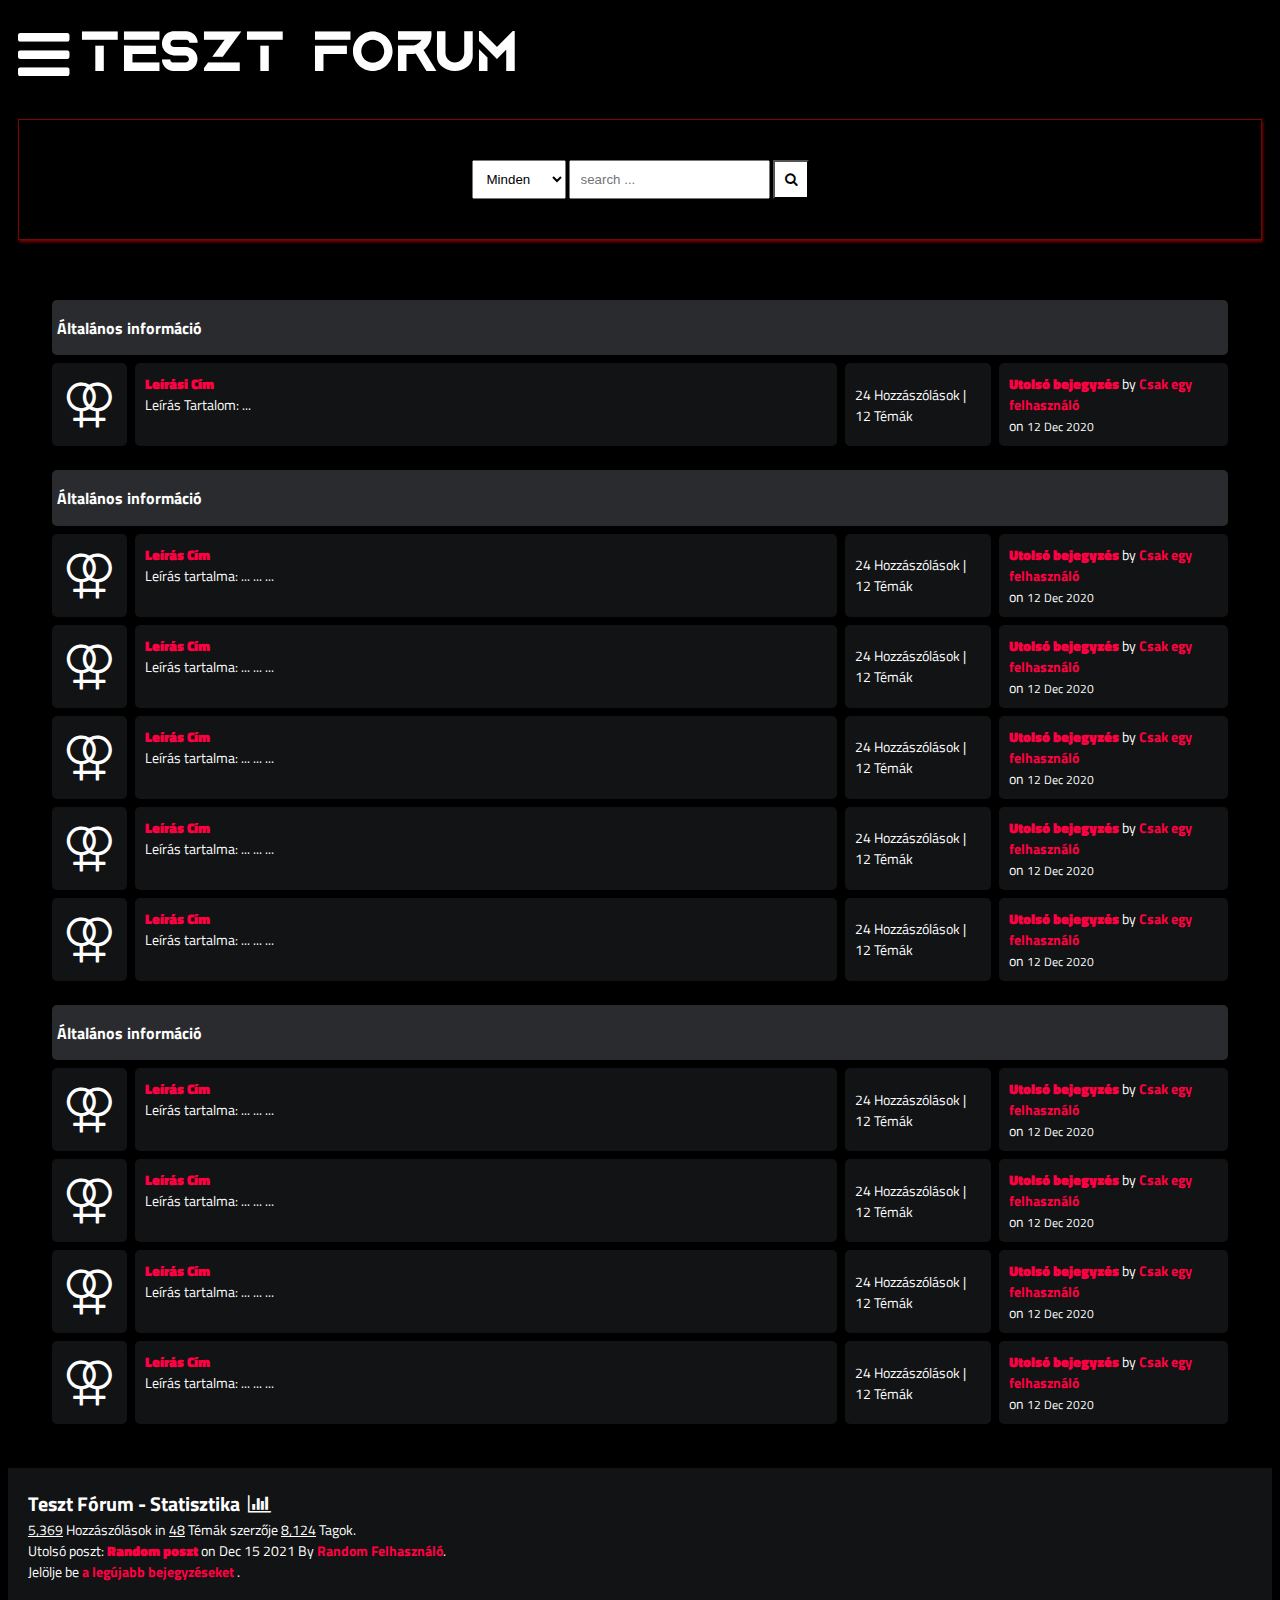
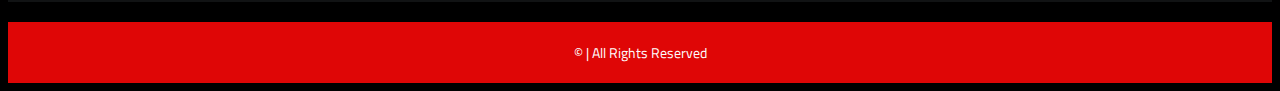
<file: index.html>
<!DOCTYPE html>
<html lang="hun">
<head>
    <meta charset="UTF-8">
    <meta name="viewport" content="width=device-width, initial-scale=1.0">
    <title>Fórum</title>
    <link rel="stylesheet" href="style.css">
    <link rel="stylesheet" href="https://cdnjs.cloudflare.com/ajax/libs/font-awesome/4.7.0/css/font-awesome.min.css">
    <link rel="preconnect" href="https://fonts.gstatic.com">
    <link href="https://fonts.googleapis.com/css2?family=Titillium+Web:ital@1&display=swap" rel="stylesheet">
</head>

<body>
    <header>
        <!--NavBar Section-->
        <div class="navbar">
            <nav class="navigation hide" id="navigation">
                <span class="close-icon" id="close-icon" onclick="showIconBar()"><i class="fa fa-close"></i></span>
                <ul class="nav-list">
                    <li class="nav-item"><a href="index.html">Főoldal</a></li>
                    <li class="nav-item"><a href="forums.html">Fórumok</a></li>
                    <li class="nav-item"><a href="posts.html">Hozzászólások</a></li>
                    <li class="nav-item"><a href="detail.html">Részletek</a></li>
                </ul>
            </nav>
            <a class="bar-icon" id="iconBar" onclick="hideIconBar()"><i class="fa fa-bars"></i></a>
            <div class="brand">Teszt Fórum</div>
        </div>
        <!--SearchBox Section-->
        <div class="search-box">
            <div>
                <select name="" id="">
                    <option value="Everything">Minden</option>
                    <option value="Titles">Címek</option>
                    <option value="Descriptions">Leírások</option>
                </select>
                <input type="text" name="q" placeholder="search ...">
                <button><i class="fa fa-search"></i></button>
            </div>
        </div>
    </header>
    <div class="container">
        <div class="subforum">
            <div class="subforum-title">
                <h1>Általános információ</h1>
            </div>
            <div class="subforum-row">
                <div class="subforum-icon subforum-column center">
                    <i class="fa fa-venus-double"></i>
                </div>
                <div class="subforum-description subforum-column">
                    <h4><a href="#">Leírási Cím</a></h4>
                    <p>Leírás Tartalom: ...</p>
                </div>
                <div class="subforum-stats subforum-column center">
                    <span>24 Hozzászólások | 12 Témák</span>
                </div>
                <div class="subforum-info subforum-column">
                    <b><a href="">Utolsó bejegyzés</a></b> by <a href="">Csak egy felhasználó</a> 
                    <br>on <small>12 Dec 2020</small>
                </div>
            </div>
        </div>
        <!--More-->
        
        <div class="subforum">
            <div class="subforum-title">
                <h1>Általános információ</h1>
            </div>
            <div class="subforum-row">
                <div class="subforum-icon subforum-column center">
                    <i class="fa fa-venus-double"></i>
                </div>
                <div class="subforum-description subforum-column">
                    <h4><a href="#">Leírás Cím</a></h4>
                    <p>Leírás tartalma: ... ... ...</p>
                </div>
                <div class="subforum-stats subforum-column center">
                    <span>24 Hozzászólások | 12 Témák</span>
                </div>
                <div class="subforum-info subforum-column">
                    <b><a href="">Utolsó bejegyzés</a></b> by <a href="">Csak egy felhasználó</a> 
                    <br>on <small>12 Dec 2020</small>
                </div>
            </div>
            <hr class="subforum-devider">
            <div class="subforum-row">
                <div class="subforum-icon subforum-column center">
                    <i class="fa fa-venus-double"></i>
                </div>
                <div class="subforum-description subforum-column">
                    <h4><a href="#">Leírás Cím</a></h4>
                    <p>Leírás tartalma: ... ... ...</p>
                </div>
                <div class="subforum-stats subforum-column center">
                    <span>24 Hozzászólások | 12 Témák</span>
                </div>
                <div class="subforum-info subforum-column">
                    <b><a href="">Utolsó bejegyzés</a></b> by <a href="">Csak egy felhasználó</a> 
                    <br>on <small>12 Dec 2020</small>
                </div>
            </div>
            <hr class="subforum-devider">
            <div class="subforum-row">
                <div class="subforum-icon subforum-column center">
                    <i class="fa fa-venus-double"></i>
                </div>
                <div class="subforum-description subforum-column">
                    <h4><a href="#">Leírás Cím</a></h4>
                    <p>Leírás tartalma: ... ... ...</p>
                </div>
                <div class="subforum-stats subforum-column center">
                    <span>24 Hozzászólások | 12 Témák</span>
                </div>
                <div class="subforum-info subforum-column">
                    <b><a href="">Utolsó bejegyzés</a></b> by <a href="">Csak egy felhasználó</a> 
                    <br>on <small>12 Dec 2020</small>
                </div>
            </div>
            <hr class="subforum-devider">
            <div class="subforum-row">
                <div class="subforum-icon subforum-column center">
                    <i class="fa fa-venus-double"></i>
                </div>
                <div class="subforum-description subforum-column">
                    <h4><a href="#">Leírás Cím</a></h4>
                    <p>Leírás tartalma: ... ... ...</p>
                </div>
                <div class="subforum-stats subforum-column center">
                    <span>24 Hozzászólások | 12 Témák</span>
                </div>
                <div class="subforum-info subforum-column">
                    <b><a href="">Utolsó bejegyzés</a></b> by <a href="">Csak egy felhasználó</a> 
                    <br>on <small>12 Dec 2020</small>
                </div>
            </div>
            <hr class="subforum-devider">
            <div class="subforum-row">
                <div class="subforum-icon subforum-column center">
                    <i class="fa fa-venus-double"></i>
                </div>
                <div class="subforum-description subforum-column">
                    <h4><a href="#">Leírás Cím</a></h4>
                    <p>Leírás tartalma: ... ... ...</p>
                </div>
                <div class="subforum-stats subforum-column center">
                    <span>24 Hozzászólások | 12 Témák</span>
                </div>
                <div class="subforum-info subforum-column">
                    <b><a href="">Utolsó bejegyzés</a></b> by <a href="">Csak egy felhasználó</a> 
                    <br>on <small>12 Dec 2020</small>
                </div>
            </div>
        </div>
        
        <div class="subforum">
            <div class="subforum-title">
                <h1>Általános információ</h1>
            </div>
            <div class="subforum-row">
                <div class="subforum-icon subforum-column center">
                    <i class="fa fa-venus-double"></i>
                </div>
                <div class="subforum-description subforum-column">
                    <h4><a href="#">Leírás Cím</a></h4>
                    <p>Leírás tartalma: ... ... ...</p>
                </div>
                <div class="subforum-stats subforum-column center">
                    <span>24 Hozzászólások | 12 Témák</span>
                </div>
                <div class="subforum-info subforum-column">
                    <b><a href="">Utolsó bejegyzés</a></b> by <a href="">Csak egy felhasználó</a> 
                    <br>on <small>12 Dec 2020</small>
                </div>
            </div>
            <hr class="subforum-devider">
            <div class="subforum-row">
                <div class="subforum-icon subforum-column center">
                    <i class="fa fa-venus-double"></i>
                </div>
                <div class="subforum-description subforum-column">
                    <h4><a href="#">Leírás Cím</a></h4>
                    <p>Leírás tartalma: ... ... ...</p>
                </div>
                <div class="subforum-stats subforum-column center">
                    <span>24 Hozzászólások | 12 Témák</span>
                </div>
                <div class="subforum-info subforum-column">
                    <b><a href="">Utolsó bejegyzés</a></b> by <a href="">Csak egy felhasználó</a> 
                    <br>on <small>12 Dec 2020</small>
                </div>
            </div>
            <hr class="subforum-devider">
            <div class="subforum-row">
                <div class="subforum-icon subforum-column center">
                    <i class="fa fa-venus-double"></i>
                </div>
                <div class="subforum-description subforum-column">
                    <h4><a href="#">Leírás Cím</a></h4>
                    <p>Leírás tartalma: ... ... ...</p>
                </div>
                <div class="subforum-stats subforum-column center">
                    <span>24 Hozzászólások | 12 Témák</span>
                </div>
                <div class="subforum-info subforum-column">
                    <b><a href="">Utolsó bejegyzés</a></b> by <a href="">Csak egy felhasználó</a> 
                    <br>on <small>12 Dec 2020</small>
                </div>
            </div>
            <hr class="subforum-devider">
            <div class="subforum-row">
                <div class="subforum-icon subforum-column center">
                    <i class="fa fa-venus-double"></i>
                </div>
                <div class="subforum-description subforum-column">
                    <h4><a href="#">Leírás Cím</a></h4>
                    <p>Leírás tartalma: ... ... ...</p>
                </div>
                <div class="subforum-stats subforum-column center">
                    <span>24 Hozzászólások | 12 Témák</span>
                </div>
                <div class="subforum-info subforum-column">
                    <b><a href="">Utolsó bejegyzés</a></b> by <a href="">Csak egy felhasználó</a> 
                    <br>on <small>12 Dec 2020</small>
                </div>
            </div>

           
        </div>
        <!---->
    </div>

    <!-- Forum Info -->
    <div class="forum-info">
        <div class="chart">
            Teszt Fórum - Statisztika &nbsp;<i class="fa fa-bar-chart"></i>
        </div>
        <span><u>5,369</u> Hozzászólások in <u>48</u> Témák szerzője <u>8,124</u> Tagok.</span><br>
        <span>Utolsó poszt: <b><a href="">Random poszt</a></b> on Dec 15 2021 By <a href="">Random Felhasználó</a></span>.<br>
        <span>Jelölje be <a href="">a legújabb bejegyzéseket</a> .</span><br>
    </div>

    <footer>
        <span>&copy;   | All Rights Reserved</span>
    </footer>
    <script src="main.js"></script>
</body>
</html>
</file>
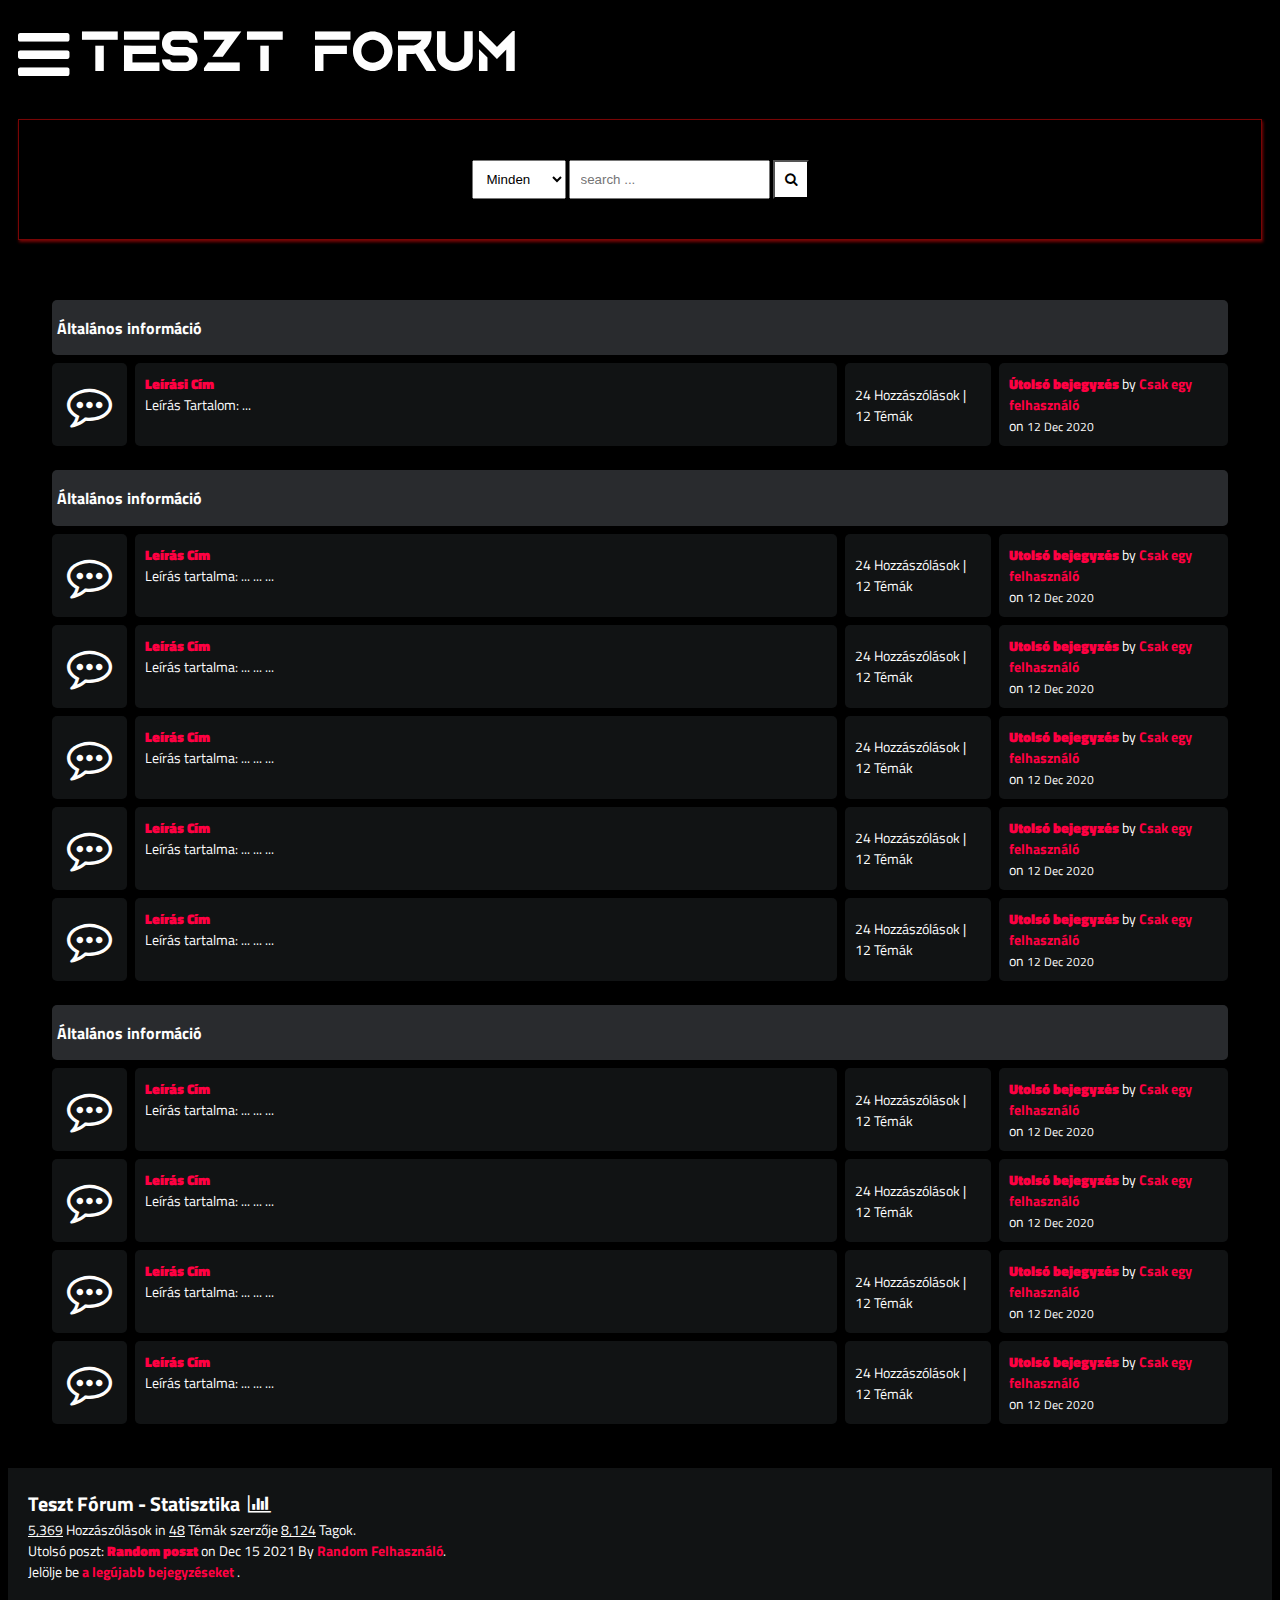
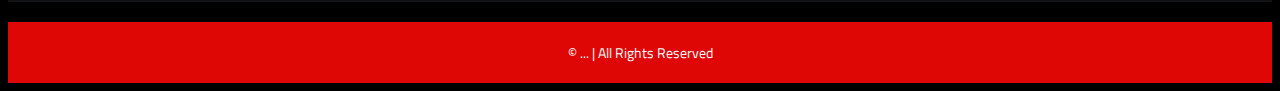
<file: forums.html>
<!DOCTYPE html>
<html lang="hun">
<head>
    <meta charset="UTF-8">
    <meta name="viewport" content="width=device-width, initial-scale=1.0">
    <title>Fórum</title>
    <link rel="stylesheet" href="style.css">
    <link rel="stylesheet" href="https://cdnjs.cloudflare.com/ajax/libs/font-awesome/4.7.0/css/font-awesome.min.css">
    <link rel="preconnect" href="https://fonts.gstatic.com">
    <link href="https://fonts.googleapis.com/css2?family=Titillium+Web:ital@1&display=swap" rel="stylesheet">
</head>

<body>
    <header>
        <!--NavBar Section-->
        <div class="navbar">
            <nav class="navigation hide" id="navigation">
                <span class="close-icon" id="close-icon" onclick="showIconBar()"><i class="fa fa-close"></i></span>
                <ul class="nav-list">
                    <li class="nav-item"><a href="index.html">Főoldal</a></li>
                    <li class="nav-item"><a href="forums.html">Fórumok</a></li>
                    <li class="nav-item"><a href="posts.html">Hozzászólások</a></li>
                    <li class="nav-item"><a href="detail.html">Részletek</a></li>
                </ul>
            </nav>
            <a class="bar-icon" id="iconBar" onclick="hideIconBar()"><i class="fa fa-bars"></i></a>
            <div class="brand">Teszt Fórum</div>
        </div>
        <!--SearchBox Section-->
        <div class="search-box">
            <div>
                <select name="" id="">
                    <option value="Everything">Minden</option>
                    <option value="Titles">Címek</option>
                    <option value="Descriptions">Leírások</option>
                </select>
                <input type="text" name="q" placeholder="search ...">
                <button><i class="fa fa-search"></i></button>
            </div>
        </div>
    </header>
    <div class="container">
        <div class="subforum">
            <div class="subforum-title">
                <h1>Általános információ</h1>
            </div>
            <div class="subforum-row">
                <div class="subforum-icon subforum-column center">
                    <i class="fa fa-commenting-o"></i>
                </div>
                <div class="subforum-description subforum-column">
                    <h4><a href="#">Leírási Cím</a></h4>
                    <p>Leírás Tartalom: ...</p>
                </div>
                <div class="subforum-stats subforum-column center">
                    <span>24 Hozzászólások | 12 Témák</span>
                </div>
                <div class="subforum-info subforum-column">
                    <b><a href="">Útolsó bejegyzés</a></b> by <a href="">Csak egy felhasználó</a> 
                    <br>on <small>12 Dec 2020</small>
                </div>
            </div>
        </div>
        <!--More-->
        
        <div class="subforum">
            <div class="subforum-title">
                <h1>Általános információ</h1>
            </div>
            <div class="subforum-row">
                <div class="subforum-icon subforum-column center">
                    <i class="fa fa-commenting-o"></i>
                </div>
                <div class="subforum-description subforum-column">
                    <h4><a href="#">Leírás Cím</a></h4>
                    <p>Leírás tartalma: ... ... ...</p>
                </div>
                <div class="subforum-stats subforum-column center">
                    <span>24 Hozzászólások | 12 Témák</span>
                </div>
                <div class="subforum-info subforum-column">
                    <b><a href="">Utolsó bejegyzés</a></b> by <a href="">Csak egy felhasználó</a> 
                    <br>on <small>12 Dec 2020</small>
                </div>
            </div>
            <hr class="subforum-devider">
            <div class="subforum-row">
                <div class="subforum-icon subforum-column center">
                    <i class="fa fa-commenting-o"></i>
                </div>
                <div class="subforum-description subforum-column">
                    <h4><a href="#">Leírás Cím</a></h4>
                    <p>Leírás tartalma: ... ... ...</p>
                </div>
                <div class="subforum-stats subforum-column center">
                    <span>24 Hozzászólások | 12 Témák</span>
                </div>
                <div class="subforum-info subforum-column">
                    <b><a href="">Utolsó bejegyzés</a></b> by <a href="">Csak egy felhasználó</a> 
                    <br>on <small>12 Dec 2020</small>
                </div>
            </div>
            <hr class="subforum-devider">
            <div class="subforum-row">
                <div class="subforum-icon subforum-column center">
                    <i class="fa fa-commenting-o"></i>
                </div>
                <div class="subforum-description subforum-column">
                    <h4><a href="#">Leírás Cím</a></h4>
                    <p>Leírás tartalma: ... ... ...</p>
                </div>
                <div class="subforum-stats subforum-column center">
                    <span>24 Hozzászólások | 12 Témák</span>
                </div>
                <div class="subforum-info subforum-column">
                    <b><a href="">Utolsó bejegyzés</a></b> by <a href="">Csak egy felhasználó</a> 
                    <br>on <small>12 Dec 2020</small>
                </div>
            </div>
            <hr class="subforum-devider">
            <div class="subforum-row">
                <div class="subforum-icon subforum-column center">
                    <i class="fa fa-commenting-o"></i>
                </div>
                <div class="subforum-description subforum-column">
                    <h4><a href="#">Leírás Cím</a></h4>
                    <p>Leírás tartalma: ... ... ...</p>
                </div>
                <div class="subforum-stats subforum-column center">
                    <span>24 Hozzászólások | 12 Témák</span>
                </div>
                <div class="subforum-info subforum-column">
                    <b><a href="">Utolsó bejegyzés</a></b> by <a href="">Csak egy felhasználó</a> 
                    <br>on <small>12 Dec 2020</small>
                </div>
            </div>
            <hr class="subforum-devider">
            <div class="subforum-row">
                <div class="subforum-icon subforum-column center">
                    <i class="fa fa-commenting-o"></i>
                </div>
                <div class="subforum-description subforum-column">
                    <h4><a href="#">Leírás Cím</a></h4>
                    <p>Leírás tartalma: ... ... ...</p>
                </div>
                <div class="subforum-stats subforum-column center">
                    <span>24 Hozzászólások | 12 Témák</span>
                </div>
                <div class="subforum-info subforum-column">
                    <b><a href="">Utolsó bejegyzés</a></b> by <a href="">Csak egy felhasználó</a> 
                    <br>on <small>12 Dec 2020</small>
                </div>
            </div>
        </div>
        
        <div class="subforum">
            <div class="subforum-title">
                <h1>Általános információ</h1>
            </div>
            <div class="subforum-row">
                <div class="subforum-icon subforum-column center">
                    <i class="fa fa-commenting-o"></i>
                </div>
                <div class="subforum-description subforum-column">
                    <h4><a href="#">Leírás Cím</a></h4>
                    <p>Leírás tartalma: ... ... ...</p>
                </div>
                <div class="subforum-stats subforum-column center">
                    <span>24 Hozzászólások | 12 Témák</span>
                </div>
                <div class="subforum-info subforum-column">
                    <b><a href="">Utolsó bejegyzés</a></b> by <a href="">Csak egy felhasználó</a> 
                    <br>on <small>12 Dec 2020</small>
                </div>
            </div>
            <hr class="subforum-devider">
            <div class="subforum-row">
                <div class="subforum-icon subforum-column center">
                    <i class="fa fa-commenting-o"></i>
                </div>
                <div class="subforum-description subforum-column">
                    <h4><a href="#">Leírás Cím</a></h4>
                    <p>Leírás tartalma: ... ... ...</p>
                </div>
                <div class="subforum-stats subforum-column center">
                    <span>24 Hozzászólások | 12 Témák</span>
                </div>
                <div class="subforum-info subforum-column">
                    <b><a href="">Utolsó bejegyzés</a></b> by <a href="">Csak egy felhasználó</a> 
                    <br>on <small>12 Dec 2020</small>
                </div>
            </div>
            <hr class="subforum-devider">
            <div class="subforum-row">
                <div class="subforum-icon subforum-column center">
                    <i class="fa fa-commenting-o"></i>
                </div>
                <div class="subforum-description subforum-column">
                    <h4><a href="#">Leírás Cím</a></h4>
                    <p>Leírás tartalma: ... ... ...</p>
                </div>
                <div class="subforum-stats subforum-column center">
                    <span>24 Hozzászólások | 12 Témák</span>
                </div>
                <div class="subforum-info subforum-column">
                    <b><a href="">Utolsó bejegyzés</a></b> by <a href="">Csak egy felhasználó</a> 
                    <br>on <small>12 Dec 2020</small>
                </div>
            </div>
            <hr class="subforum-devider">
            <div class="subforum-row">
                <div class="subforum-icon subforum-column center">
                    <i class="fa fa-commenting-o"></i>
                </div>
                <div class="subforum-description subforum-column">
                    <h4><a href="#">Leírás Cím</a></h4>
                    <p>Leírás tartalma: ... ... ...</p>
                </div>
                <div class="subforum-stats subforum-column center">
                    <span>24 Hozzászólások | 12 Témák</span>
                </div>
                <div class="subforum-info subforum-column">
                    <b><a href="">Utolsó bejegyzés</a></b> by <a href="">Csak egy felhasználó</a> 
                    <br>on <small>12 Dec 2020</small>
                </div>
            </div>

           
        </div>
        <!---->
    </div>

    <!-- Forum Info -->
    <div class="forum-info">
        <div class="chart">
            Teszt Fórum - Statisztika &nbsp;<i class="fa fa-bar-chart"></i>
        </div>
        <span><u>5,369</u> Hozzászólások in <u>48</u> Témák szerzője <u>8,124</u> Tagok.</span><br>
        <span>Utolsó poszt: <b><a href="">Random poszt</a></b> on Dec 15 2021 By <a href="">Random Felhasználó</a></span>.<br>
        <span>Jelölje be <a href="">a legújabb bejegyzéseket</a> .</span><br>
    </div>

    <footer>
        <span>&copy; ...  | All Rights Reserved</span>
    </footer>
    <script src="main.js"></script>
</body>
</html>
</file>
<file: style.css>
/* ########################################### */
/*                 Global                      */
/* ########################################### */
*{
    box-sizing: border-box;
}

html{
    font-size: 14px;
    font-family: 'Titillium Web', sans-serif;
    background-color:rgb(0,0,0);
    color:#FEFEFE;
}

a{
    color:#FF0042;
    font-weight: bolder;
    text-decoration: none;
}

h1{
    font-size:16px;
    font-weight: bolder;
}


/* ########################################### */
/*           Forums.html                       */
/* ########################################### */
.container{
    margin: 20px;
    padding: 20px;
}

.subforum{
    margin-top:20px;
}

.subforum-title{
    background-color:#292B2E;
    padding: 5px;
    border-radius: 5px;
    margin:4px;
}

.subforum-row{
    display: grid;
    grid-template-columns: 7% 60% 13% 20%;
}

.subforum-column{
    padding: 10px;
    margin:4px;
    border-radius: 5px;
    background-color:#111314;
}

.subforum-description *{
    margin-block: 0;
}

.center{
    display: flex;
    justify-content: center;
    align-items: center;
}

.subforum-icon i{
    font-size: 45px;
}

.subforum-devider{
    display: none;   
}


/* For the smartphones */
@media screen and (max-width: 460px) {
    .container{
        margin: 10px;
        padding: 10px;
    }

    .subforum-row{
        display: grid;
        grid-template-columns: 25% 75%;
        grid-template-rows: 65% 35%;
    }

    .subforum-devider{
        display: block;
        border: 0;
        height: 1px;
        background-image: linear-gradient(to right, rgba(190, 190, 190, 0), rgba(255, 255, 255, 0.75), rgba(190, 190, 190, 0));
    }

    

  }

/* For the tablets */
@media screen and (min-width: 460px) and (max-width: 1024px) {
    .container{
        margin: 15px;
        padding: 15px;
    }

    .subforum-row{
        display: grid;
        grid-template-columns: 10% 60% 10% 20%;
    }

    .subforum-icon i{
        font-size: 35px;
    }

    html{
        font-size: 14px;
    }

    h1{
        font-size: 16px;
    }

  }
/*   Header Section    */

header{
    margin-inline: 10px;
}
  /* Nav Bar styles */
.navbar{
    display:flex;
    align-items: center;
}
.navigation{
    background-color:#df0606;
    padding: 10px;
    width: 65%;
    display: inline-block;
    border-radius: 5px;
    max-height: 80px;
    margin-right:10px;
}

.close-icon i{
    font-size:60px;
    float: left;
    cursor: pointer;
}

.nav-list{
    list-style-type:none;
    overflow: hidden;
}

.nav-item a{
    float: right;
    display:block;
    text-align: center;
    margin-inline: 20px;
    font-size: 20px;
    padding: 10px;
    color:#fff;
}

.nav-item a:hover{
    background-color: rgb(0,0,0,0.1);
}

.hide{
    display: none;
}

.bar-icon{
    font-size: 60px;
    display: inline-block;
    margin-right:10px;
    color: #fff;
    cursor: pointer;
}

@font-face {
    font-family:aquire;
    src:url(aquire.otf);
}

.brand{
    font-size:60px;
    display: inline-block;
    font-family:aquire;
}

/*Navbar for the smartphones*/
@media screen and (max-width: 460px){
    .navigation{
        max-height: auto;
    }
    
    .close-icon i{
        font-size:30px;
    }
    
    .nav-item a{
        float:left;
        display:inline;
        margin-inline: 3px;
        font-size: 10px;
        padding: 5px;
    }
    
    
    .bar-icon{
        font-size: 30px;
    }
 
    .brand{
        font-size:20px;
    }
}

  /* Search Box styles */
.search-box{
    border: solid 1px #780505;
    margin-top: 20px;
    padding: 40px;
    display:flex;
    justify-content: center;
    box-shadow:1px 2px 3px #7b0505;
}

.search-box select{
    padding: 10px;
}

.search-box input{
    padding: 10px;
}

.search-box button{
    padding: 10px;
    background-color:#fff;
    color:#000000;
}

.search-box button:hover{
    background-color: #000000;
    color: #fff;
    box-shadow: 1px 2px 3px #fff;
}

/* search box for smrtphones */
@media screen and (max-width: 460px){
    .search-box input, .search-box button, .search-box select{
        min-width: 300px;
        margin-top: 5px;
    }    

}

/* forum info Styling */
.forum-info{
    padding: 20px;
    background-color: #111314;
}

.chart{
    font-size:20px;
    font-weight:bold;
}
/* Footer Styling */

footer{
    margin-top: 20px;
    padding: 20px;
    background-color:  #df0606;
    display: block;
    text-align: center;
}

/* ########################################### */
/*            posts.html                       */
/* ########################################### */

/* posts table's head  */
.table-head{
    display: flex;
}

.table-head div{
    padding: 5px;
    margin: 2px;
    background-color: #2C2C2C;
    font-weight: bold;
}

.table-head .status{
    flex: 5%;
}

.table-head .subjects{
    flex: 70%;
}

.table-head .replies{
    flex: 10%;
}

.table-head .last-reply{
    flex: 15%;
}

/* posts table's body  */

.table-row{
    display: flex;
}

.table-row .status, .table-row .subjects, .table-row .replies, .table-row .last-reply{
    padding: 5px;
    margin: 2px;
    background-color: #131415;
}

.table-row .status{
    flex: 5%;
    font-size: 30px;
    text-align: center;
}

.table-row .subjects{
    flex: 70%;
}

.table-row .replies{
    flex: 10%;
}

.table-row .last-reply{
    flex: 15%;
}

/* navigation path*/
.navigate{
    margin-block: 20px;
    font-weight: lighter;
    font-size: 24px;
}

.navigate a{
    color: #fff;
}

.navigate a:hover{
    color:#FF0042;
    font-weight: bolder;
}

/* Pagination*/

.pagination{
    padding: 20px;
    font-size: 15px;
}

.pagination a{
    color: #fff;
    margin-inline: 5px;
    padding: 5px 10px;
    border: solid 0.5px #fff;
}

.pagination a:hover{
    opacity: 0.5;
}

.note{
    background-color:#111314;
    padding: 20px;
    display: block;
}

.note span{
    font-size: 20px;
    margin-block: 5px;
}


/* ########################################### */
/*            detail.html                      */
/* ########################################### */

.head{
    display: flex;
    background-color: #2C2C2C;
    padding: 5px;
    font-weight: bold;
    font-size: 15px;
}

.authors{
    flex: 20%;
}

.content{
    flex: 80%;
}

.body{
    display: flex;
    background-color: #131415;
    padding: 10px;
    margin-top: 5px;
}

.body .authors .username{
    font-size: 20px;
}

.body .authors img{
    max-width: 50px;
    max-height: 80px;
}

.body .content .comment button{
    border:none;
    padding:10px;
    font-weight: bolder;
    box-shadow: 4px 6px #fff;
    cursor: pointer;
    float: right;
}

/* comment section */
.comment-area{
    margin-bottom:50px;
}

.comment-area textarea{
    width: 100%;
    min-height: 100px;
    padding: 10px;
    margin-block: 10px;
}

.comment-area input{
    float: right;
    padding: 10px;
    border-radius: 10px;
    cursor: pointer;
}

.comment-area input:hover{
    border: solid 1px #000000;
}
</file>
